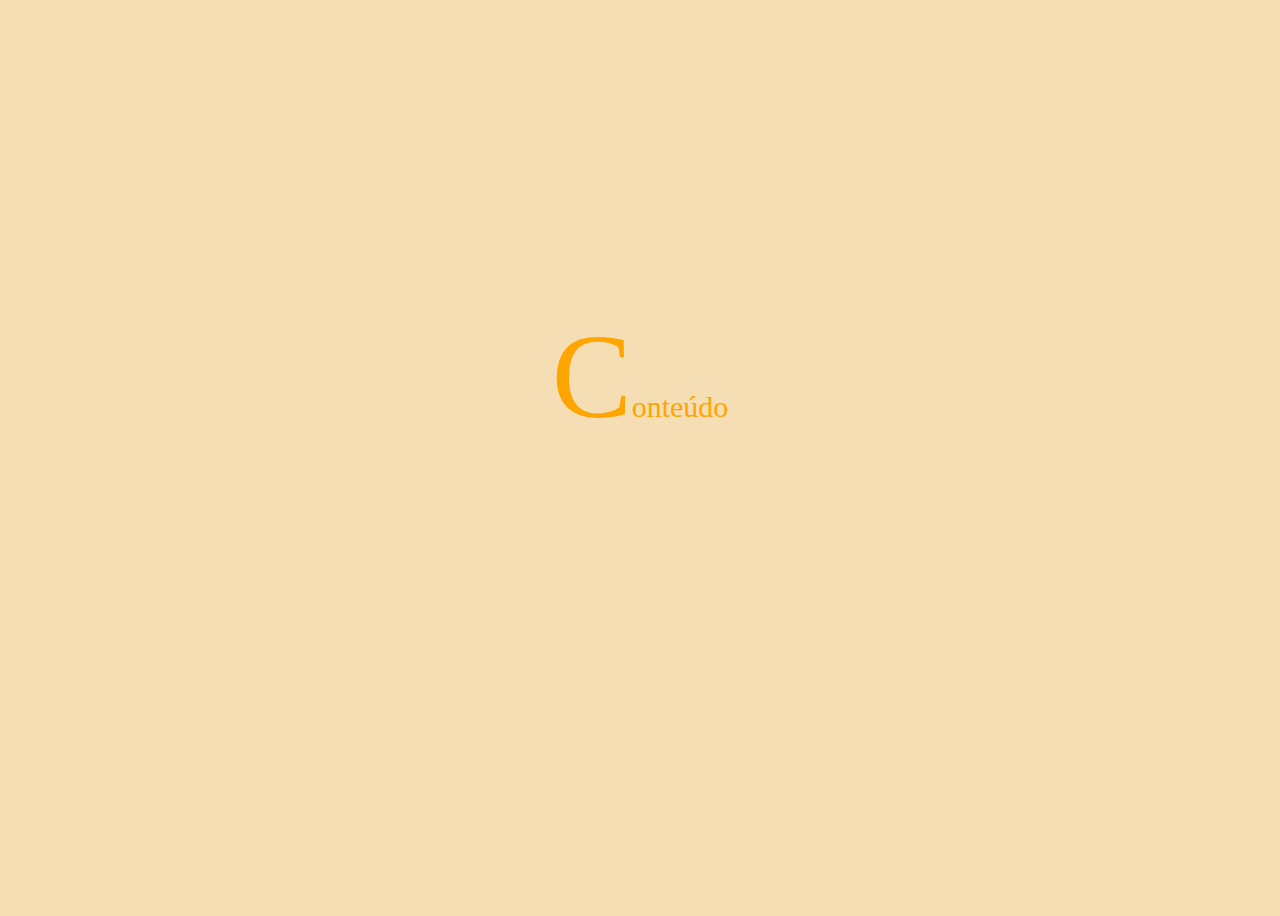
<file: teste.html>
<!DOCTYPE html>
<html lang="pt-br">
<head>
    <meta charset="UTF-8">
    <meta name="viewport" content="width=device-width, initial-scale=1.0">

    <style>
        
        body{
            background-color: wheat;
        }

        #pai{
            display: flex;
            align-items: center;
            justify-content: center;
            height: 100vh;
            width: 100%;
        }

        .seletor{
            
            border: 1px;
            border-radius: 500px;
            color: orange;
            width: 300px;
            height: 300px;
            font-size: 30px;
            text-align: center;
            
        }

        .seletor:hover{
            color: aqua;
            background-color: brown;
            transition: all 1s ease-in-out;
            
        }

        .seletor::first-letter{
            font-size: 120px;
        }
        
        </style>
    <title>Teste</title>
</head>
<body>

    
        <div id="pai">
            <div class="seletor">
                Conteúdo
            </div>
        </div>
</body>
</html>
</file>
